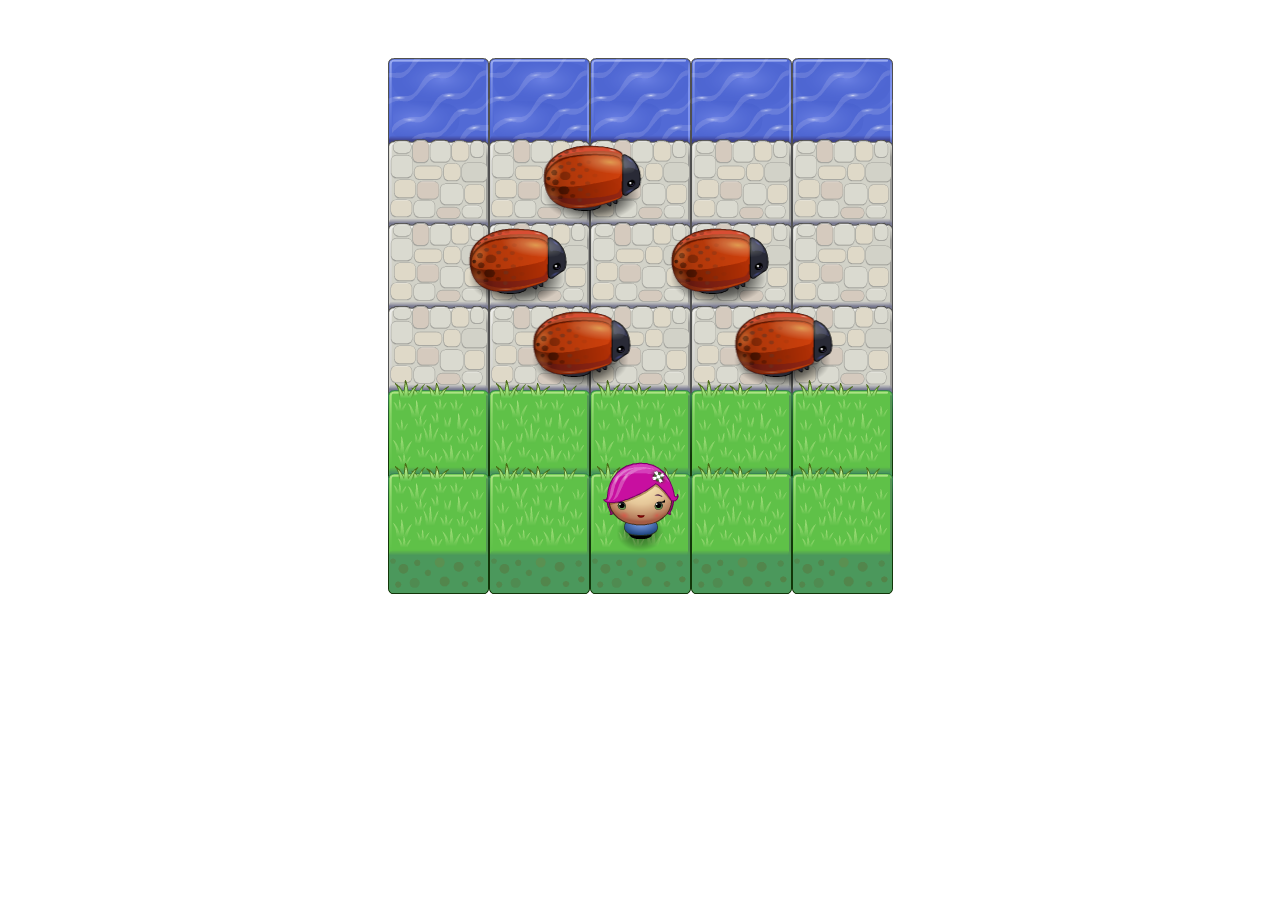
<file: index.html>
<!DOCTYPE html>
<html>
<head>
    <meta charset="UTF-8">
    <title>Effective JavaScript: Frogger</title>
    <link rel="stylesheet" href="css/style.css">
</head>
<body>

	    <!-- Add modal to the game.-->
    <div class='modal_overlay hide show' id='modal_overlay'>
        <div class='modal_content' id='modal_content'>
            <div class='modal_heading'>
                <h1 class='modal_title' id="modal_title">Game Over!</h1>
            </div>

            <p id="won">!!!! Congrats,Your Won !!!!</p>

            <div class='modal_buttons'>
                <button class='modal_button modal_replay'>Replay</button>
            </div>
        </div>
    </div>

    <script src="js/howler.js"></script>
    <script src="js/resources.js"></script>
    <script src="js/app.js"></script>
    <script src="js/engine.js"></script>
</body>
</html>
</file>
<file: css/style.css>
body {
    text-align: center;
	
}
/*
 * Styles for modal
 */
 .modal_overlay {
     z-index: 1;
     position: fixed;
     top: 0;
     left: 0;
     width: 100%;
     height: 100%;
     background: rgba(0,0,0, 0.5);

 }

 .modal_content {
  position: fixed;
  width: 400px;
  top: 30%;
  left: 50%;
  background: #293249;
  border-radius: 10px;
  color: white;
  transform: translate(-50%, -50%);
}

.modal_heading {
    justify-content: space-between;
    align-items: center;
    padding: 0 10px;
    border-bottom: 1.5px solid gray;
}

#won  {
    display: flex;
    flex-direction: column;
    align-items: center;
    margin: 10px 0px;
}

.modal_button {
    width: 60px;
    height: 30px;
    margin-bottom: 15px;
    border-radius: 4px;
}

.hide {
    display: none;
}
/*
 * Styles for modal
 */
 .modal_overlay {
     z-index: 1;
     position: fixed;
     top: 0;
     left: 0;
     width: 100%;
     height: 100%;
     background: rgba(0,0,0, 0.5);

 }

 .modal_content {
  position: fixed;
  width: 400px;
  top: 30%;
  left: 50%;
  background: #293249;
  border-radius: 10px;
  color: white;
  transform: translate(-50%, -50%);
}

.modal_heading {
    justify-content: space-between;
    align-items: center;
    padding: 0 10px;
    border-bottom: 1.5px solid gray;
}

#won  {
    display: flex;
    flex-direction: column;
    align-items: center;
    margin: 10px 0px;
}

.modal_button {
    width: 60px;
    height: 30px;
    margin-bottom: 15px;
    border-radius: 4px;
}

.hide {
    display: none;
}
</file>
